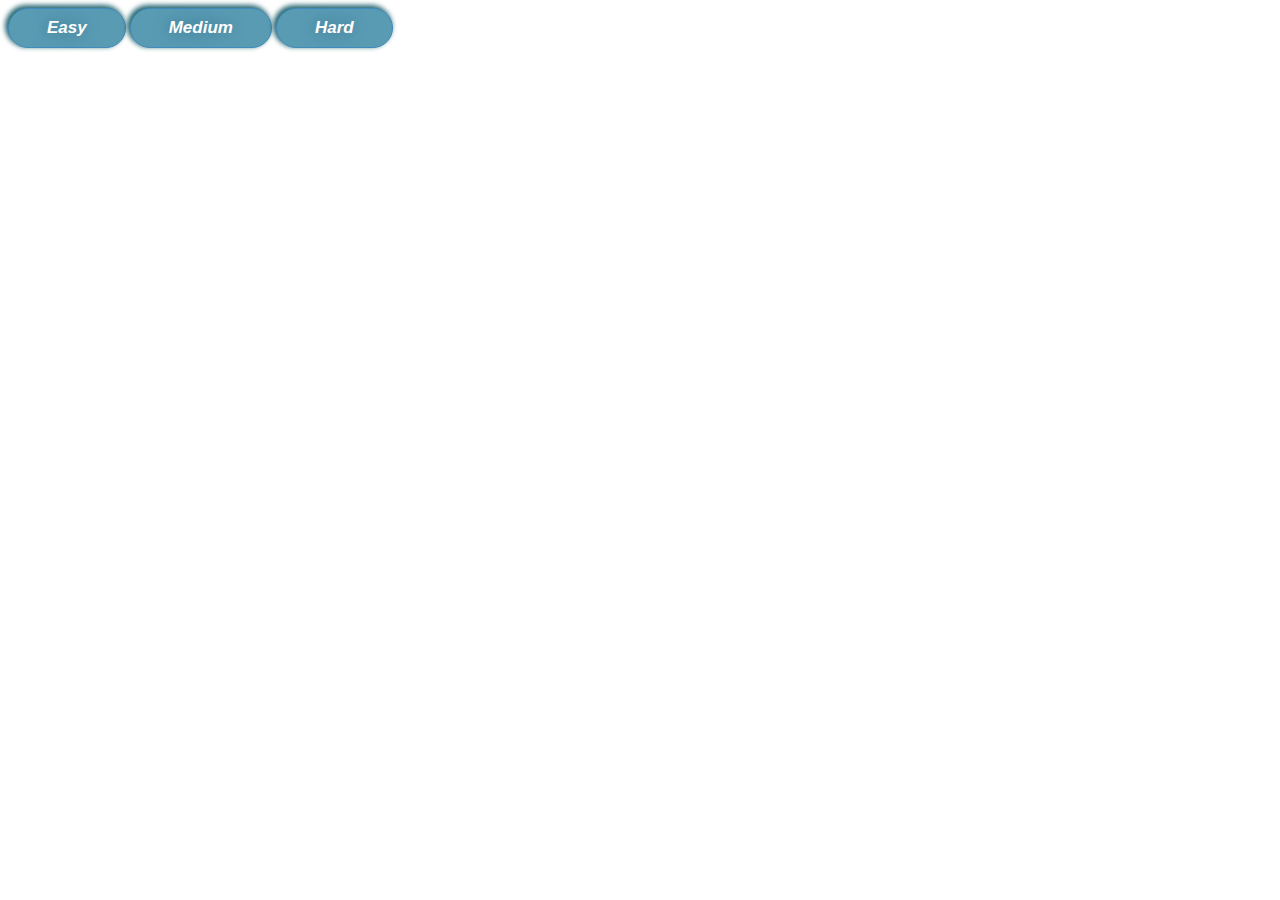
<file: Connecting-Dots/index.html>
<!DOCTYPE html>

<head>
    <link rel="stylesheet" href="style.css">
</head>

<body>
    <div>
        <button type="button">Easy</button>
        <button type="button">Medium</button>
        <button type="button">Hard</button>
    </div>
    <main>
    </main>
    <script type="module" src="index.js"></script>
</body>
</file>
<file: Connecting-Dots/style.css>
table, tr { 
    border: 1px solid black; 
    border-collapse: collapse; 
}

td {
    border: 1px solid black; 
    border-collapse: collapse; 
    cursor: pointer;
    margin: 0;
    width: 70px;
    height: 70px;
    box-sizing: border-box;
    font-weight: bold;
    text-align: center;
    font-family: 'Segoe UI', Tahoma, Geneva, Verdana, sans-serif;
}

button {
	box-shadow: -2px -2px 5px 1px #276873;
	background-color:#599bb3;
	border-radius:24px;
	border:1px solid #418aba;
	display:inline-block;
	cursor:pointer;
	color:#ffffff;
	font-family:Arial;
	font-size:17px;
	font-weight:bold;
	font-style:italic;
	padding:9px 38px;
	text-decoration:none;
	text-shadow:-2px 0px 14px #3d768a;
}
button:hover {
	background-color:#408c99;
}
button:active {
	position:relative;
	top:1px;
}

#s {
	margin-left: 1%;
	background-color:#44c767;
	border-radius:15px;
	display:inline-block;
	cursor:pointer;
	color:#ffffff;
	font-family:Arial;
	font-size:17px;
	padding:7px 16px;
	text-decoration:none;
	text-shadow:-1px -1px 4px #2f6627;
}
#s:hover {
	background-color:#5cbf2a;
}
#s:active {
	position:relative;
	top:1px;
}

#l {
	margin-left: 1%;
	background-color:#44c767;
	border-radius:15px;
	display:inline-block;
	cursor:pointer;
	color:#ffffff;
	font-family:Arial;
	font-size:17px;
	padding:7px 16px;
	text-decoration:none;
	text-shadow:-1px -1px 4px #2f6627;
}
#l:hover {
	background-color:#5cbf2a;
}
#l:active {
	position:relative;
	top:1px;
}
</file>
